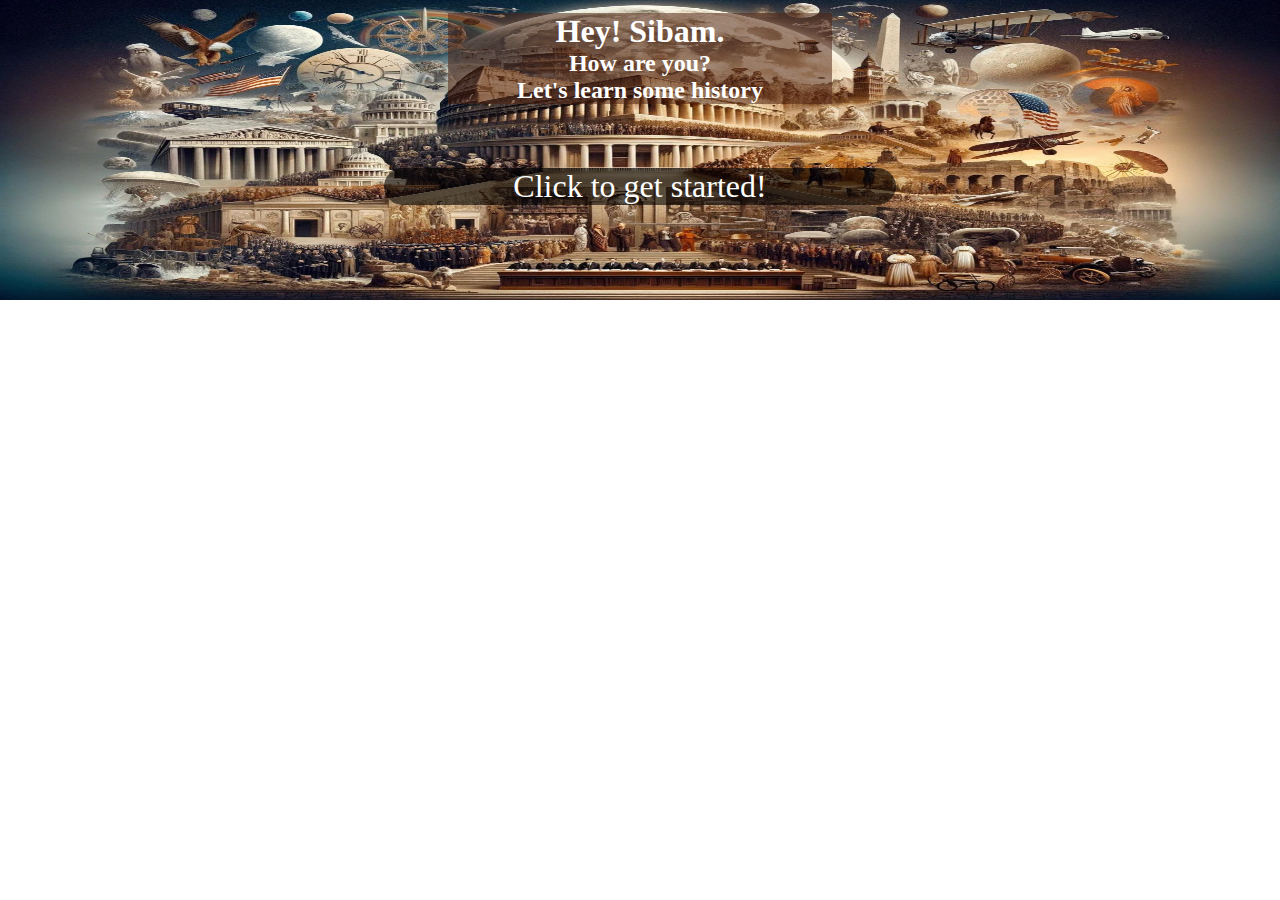
<file: index.html>
<!DOCTYPE html>
<html lang="en">
<head>
    <meta charset="UTF-8">
    <meta name="viewport" content="width=device-width, initial-scale=1.0">
    <link rel="stylesheet" href="base.css">
    <title>HomePage</title>
</head>
<!-- This is the landing page. -->
<body>
    <div id="indexpage-backgroundimage">
        <img src="images/historicalEvents_indexpage.jpg" alt="Historical events collage">
    </div>
    <div id="indexpage-text">
        <h1>Hey! Sibam.</h1>
        <h2>How are you?</h2>
        <h2>Let's learn some history</h2>
    </div>
    
    <div id="lets-learn-div">
        <a href="pages/chapters.html">Click to get started!</a>
    </div>
</body>
</html>
</file>
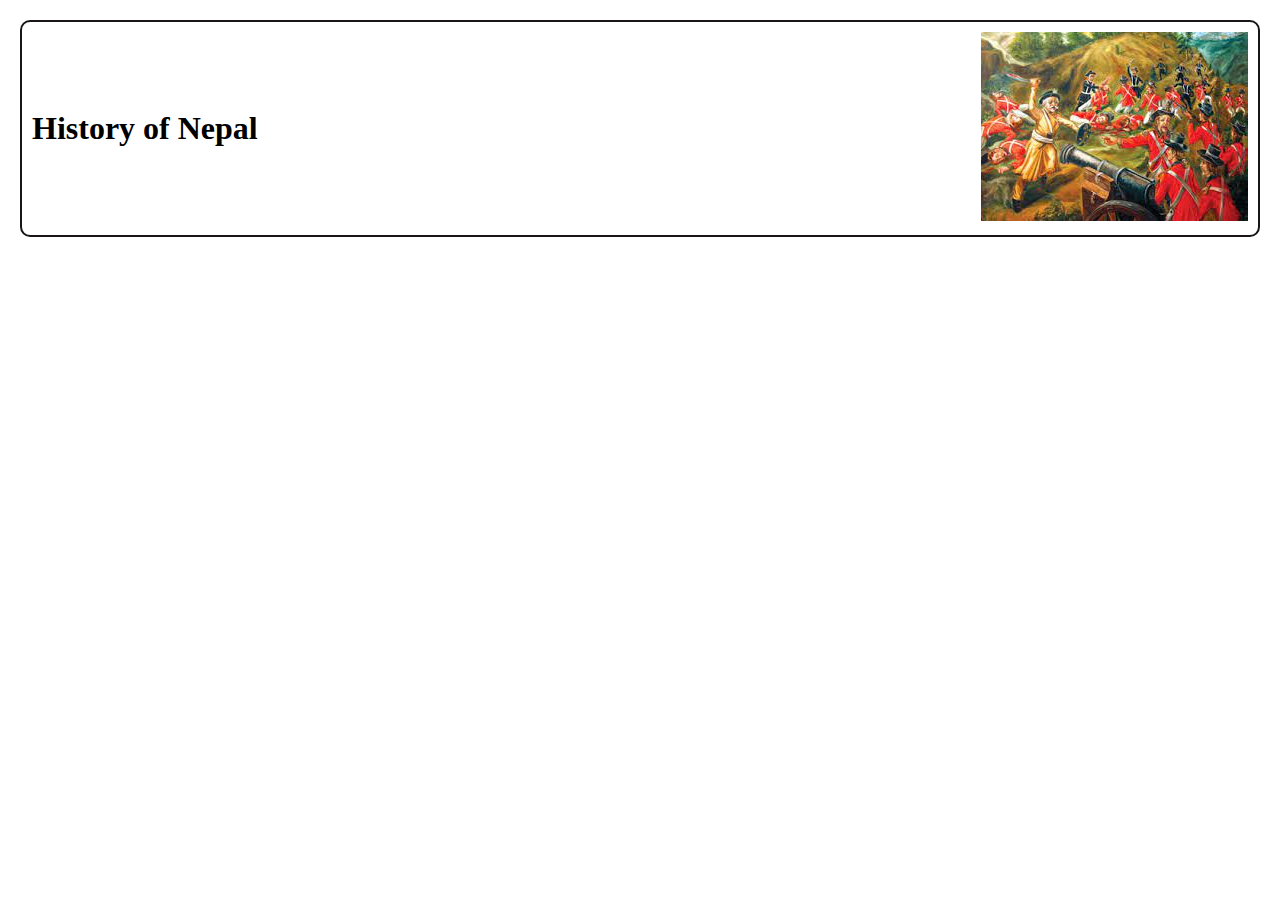
<file: pages/chapters.html>
<!DOCTYPE html>
<html lang="en">
<head>
    <meta charset="UTF-8">
    <meta name="viewport" content="width=device-width, initial-scale=1.0">
    <link rel="stylesheet" href="../css/chapters.css">
    <title>Chapters</title>
</head>
<body>
    <div class="container-chapters">
        <div class="chapter-box">
            <a href="chapterNepalWar.html">
                <div class="chapter-box-text">
                    <h1>History of Nepal</h1>
                </div>
                <div class="chapter-box-img">
                    <img src="../images/chapterImage.jpeg" alt="Nepal War Image">
                </div>
            </a>
        </div>
    </div>
    
    
</body>
</html>
</file>
<file: base.css>
*{
    padding: 0px;
    margin: 0px;
}
/* Making this image the background */
#indexpage-backgroundimage {
    /* display: inline-block; */
    top: 0;
    position: absolute;
    z-index: -1;
}

#indexpage-backgroundimage img{
    width: 100vw;
    height: 300px;
}

/* The text on the index page */
#indexpage-text{
    color: white;
    text-align: center;
    background-color: #4c210f85;
    margin: 1% 35%;
}

/* The link to the next page */
#lets-learn-div{
    text-align: center;
    font-size: 32px;
    background-color: rgba(0, 0, 0, 0.596);
    margin: 5% 30%;
    border-radius: 20px;
    
}

#lets-learn-div a{
    color: white;
    text-decoration: none;
}
</file>
<file: css/chapters.css>
*{
    margin: 0px;
}

.container-chapters{
    margin: 10px;
    padding: 10px;
}

.chapter-box a{
    display: flex;
    padding: 10px;
    border: 2px solid rgb(26, 22, 22);
    justify-content: center;
    align-items: center;
    border-radius: 10px;
    text-decoration: none;
    color: black;
}

.chapter-box-text{
    flex: 2;
}
</file>
